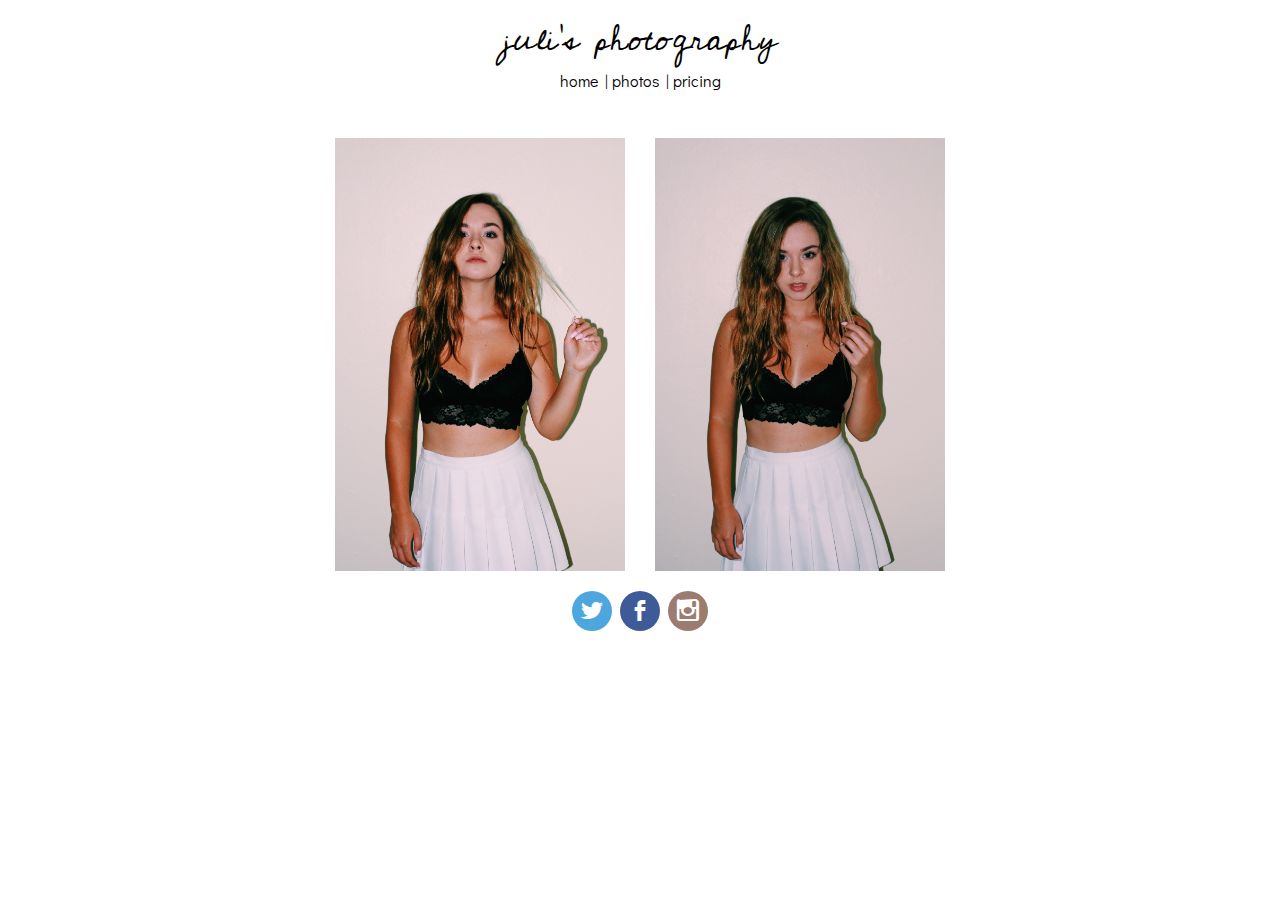
<file: index.html>
<!DOCTYPE html>

<head>
    <title>juli's photography</title>
    <link href='http://fonts.googleapis.com/css?family=Cedarville+Cursive' rel='stylesheet' type='text/css'>
    <link href='http://fonts.googleapis.com/css?family=Didact+Gothic' rel='stylesheet' type='text/css'>
    <!-- Latest compiled and minified CSS -->
	<link rel="stylesheet" href="https://maxcdn.bootstrapcdn.com/bootstrap/3.3.5/css/bootstrap.min.css">

	<!-- Latest compiled and minified JavaScript -->
	<script src="https://maxcdn.bootstrapcdn.com/bootstrap/3.3.5/js/bootstrap.min.js"></script>
	<link type="text/css" rel="stylesheet" href="personalpage.css"/>
</head>

<body>
<h1 class='name'>juli's photography</h1>
<nav>
<a href="index.html">home</a> |
<a href="photos.html">photos</a> |
<a href="schedule.html">pricing</a>
</nav>
<br>
<br>
<img id="leftimage" class="col-md-3 col-xs-3" src="IMG_3728.JPG">
<img id="rightimage" class="col-md-3 col-xs-3"  src="IMG_3729.JPG">
<br>
<br>
<ul class="soc">
    <li><a class="soc-twitter" href="https://twitter.com/awjuli"></a></li>
    <li><a class="soc-facebook" href="#"></a></li>
    <li><a class="soc-instagram soc-icon-last" href="https://instagram.com/julisphotography/"></a></li>
  </ul>
</body>
</file>
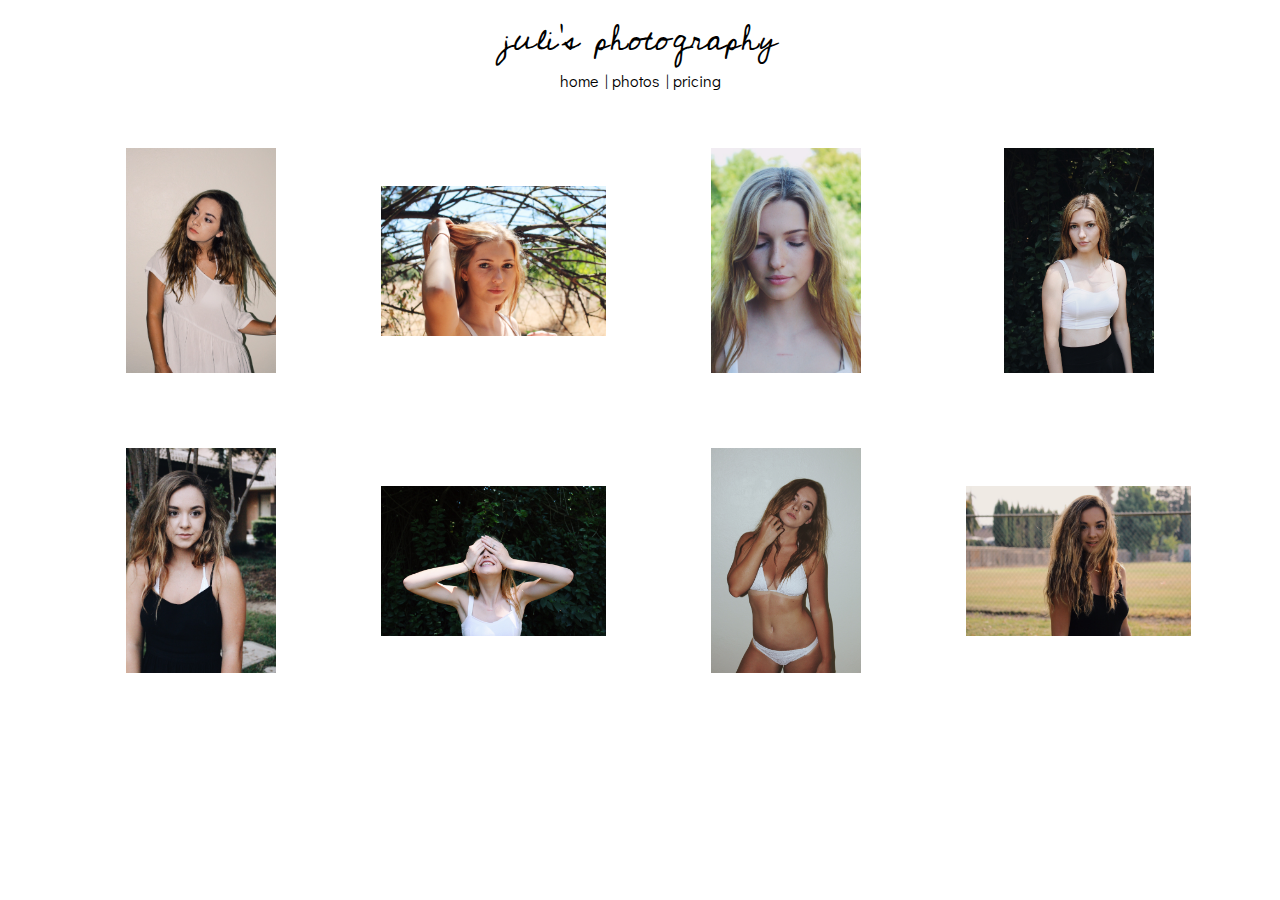
<file: photos.html>
<!DOCTYPE html>

<head>
    <title>juli's photography</title>
    <link href='http://fonts.googleapis.com/css?family=Cedarville+Cursive' rel='stylesheet' type='text/css'>
    <link href='http://fonts.googleapis.com/css?family=Didact+Gothic' rel='stylesheet' type='text/css'>
    <!-- Latest compiled and minified CSS -->
	<link rel="stylesheet" href="https://maxcdn.bootstrapcdn.com/bootstrap/3.3.5/css/bootstrap.min.css">

	<!-- Latest compiled and minified JavaScript -->
	<script src="https://maxcdn.bootstrapcdn.com/bootstrap/3.3.5/js/bootstrap.min.js"></script>
	<link type="text/css" rel="stylesheet" href="personalpage.css"/>
      <link rel="icon" 
      type="image/ico" 
      href="favicon.ico">

</head>


<body>
<h1 class='name'>juli's photography</h1>
<nav>
<a href="index.html">home</a> |
<a href="photos.html">photos</a> |
<a href="schedule.html">pricing</a>
</nav>

<br>
<br>

<div class="container">
  <div class="row">
   <div class="col-md-3 image_box">
   <p> </p>
    <img src="image3.jpeg" height="225" width="150">
    </div>

    <div class="col-md-3 horizontal image_box">
    <p> </p>
    <img src="IMG_3088.JPG" height="150" width="225">
    </div>

    <div class="col-md-3 image_box">
    <p> </p>
    <img src="IMG_3089.JPG" height="225" width="150">
    </div>
    
    <div class="col-md-3 image_box">
    <p> </p>
    <img src="IMG_3084.JPG" height="225" width="150">
    </div>
    
    <div class="col-md-3 image_box">
    <p> </p>
    <img class="vert" src="IMG_3836.JPG" height="225" width="150">
    </div>

    <div class="col-md-3 horizontal image_box">
    <p> </p>
    <img src="IMG_3083.JPG" height="150" width="225">
    </div>

    <div class="col-md-3 image_box">
    <p> </p>
    <img src="image2.jpeg" height="225" width="150">
    </div>

    <div class="col-md-3 horizontal image_box">
    <p> </p>
    <img src="image4.jpeg" height="150" width="225">
    </div>
    
  </div>
 </div>
</body>
</file>
<file: personalpage.css>
h1 {
    font-family: 'Cedarville Cursive', cursive;
    font-size: 36px;
}

a {
    color: black;
    text-decoration: none;
    transition: color 0.5s;
}

a:hover { 
    color: pink;
    text-decoration: none;
}
body {
    text-align: center;
    background: white;
    background-size: cover;
    background-position:center center;
    background-repeat: no-repeat;
    background-attachment: fixed;
    color: black;
    font-family: 'Didact Gothic', sans-serif;
    font-size: 16px;
}
p {
    font-size: 16px;
}

#leftimage {
    /*width: 350px;*/
    margin-left: 25%;
    float: left;
}
#rightimage {
    /*width: 350px;*/
    margin-right: 25%;
    float: right;
}
#pricing {
    margin-left: 10%;
    float: left;
}
#contact {
    margin-right: 10%;
    float: right;
}
div {
    text-align: left;

}
.image_box {
    height: 300px;
    text-align: center;
}
.horizontal {
    padding-top: 37.5px;
}
#inquiries {
    width: 316px;
    height: 200px;
}

/* social icons */
@font-face {
    font-family: 'si';
    src: url('icons/socicon.eot');
    src: url('icons/socicon.eot?#iefix') format('embedded-opentype'),
         url('icons/socicon.woff') format('woff'),
         url('icons/socicon.ttf') format('truetype'),
         url('icons/socicon.svg#icomoonregular') format('svg');
    font-weight: normal;
    font-style: normal;
 
}
 
@font-face {
    font-family: 'si';
    src: url('icons/socicon.svg') format(svg);
}

.soc {
    margin:0; padding:0;
    list-style:none;
}

.soc li {
    display:inline-block;
    *display:inline;
    zoom:1;
    margin-top: 20px;
}

.soc li a {
    font-family: 'si' !important;
    font-style:normal;
    font-weight:400;
    -webkit-font-smoothing:antialiased;
    -moz-osx-font-smoothing:grayscale;
    -webkit-box-sizing:border-box;
    -moz-box-sizing:border-box;
    -ms-box-sizing:border-box;
    -o-box-sizing:border-box;
    box-sizing:border-box;
    overflow:hidden;
    text-decoration:none;
    text-align:center;
    display:block;
    position: relative;
    z-index: 1;
    width: 40px;
    height: 40px;
    line-height: 40px;
    font-size: 22px;
    -webkit-border-radius: 100px;
    -moz-border-radius: 100px;
    border-radius: 100px;
    margin-right: 4px;
    color: #ffffff;
}

.soc a:hover {
    z-index: 2;
    -webkit-transform: scale(1.1);
    transform: scale(1.1);
}

.soc-icon-last{
    margin:0 !important;
}

.soc-twitter {
    background-color: #4da7de;
}
.soc-twitter:before {
    content:'a';
}
.soc-facebook {
    background-color: #3e5b98;
}
.soc-facebook:before {
    content:'b';
}
.soc-linkedin {
    background-color: #3371b7;
}
.soc-linkedin:before {
    content:'j';
}
.soc-instagram {
    background-color: #9c7c6e;
}
.soc-instagram:before {
    content:'x';
}
</file>
